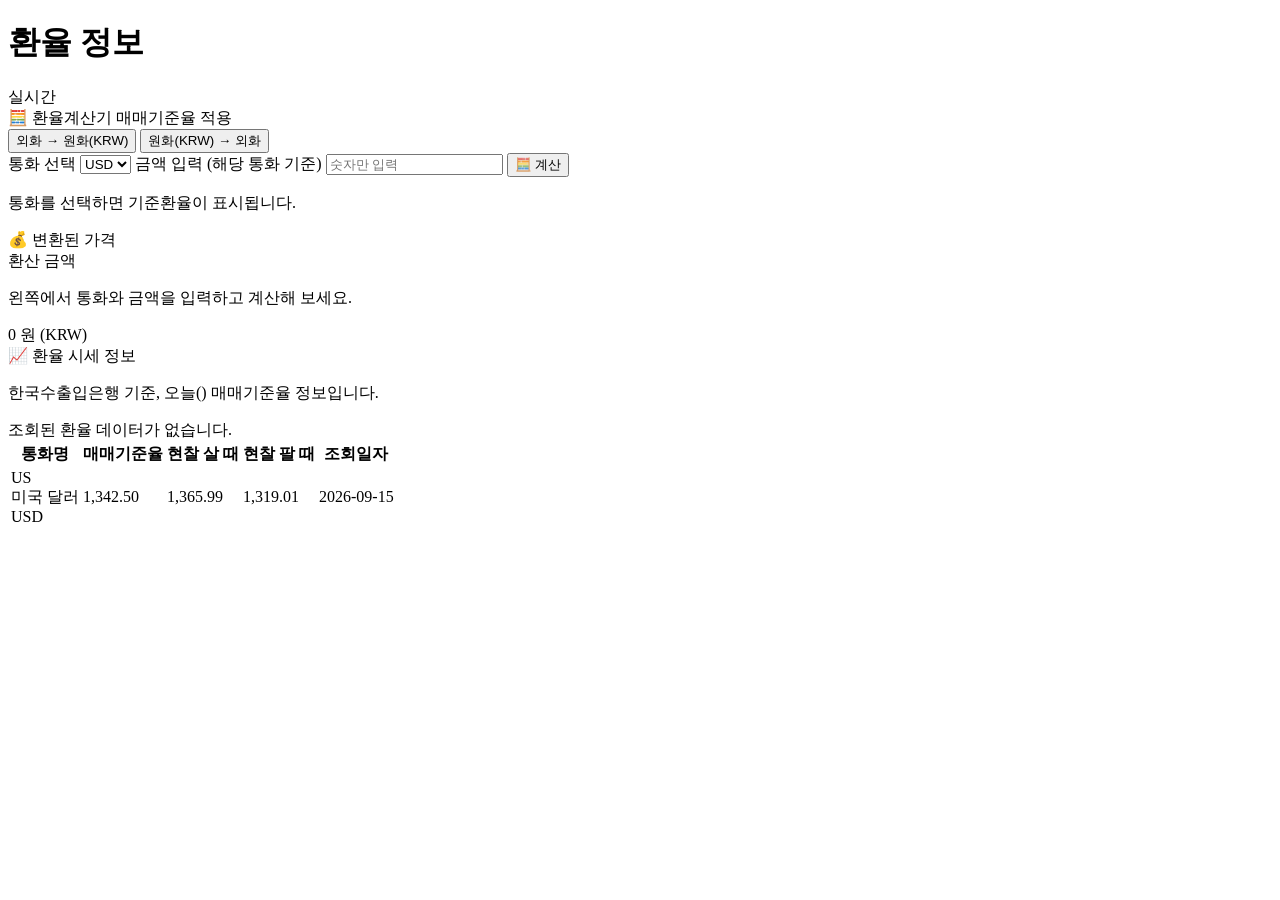
<file: src/main/resources/templates/exchange.html>
<!DOCTYPE html>
<html xmlns:th="http://www.thymeleaf.org">
<head>
  <meta charset="UTF-8">
  <meta name="viewport" content="width=device-width, initial-scale=1.0">
  <title>환율 정보</title>
  <link rel="stylesheet" th:href="@{/css/exchange.css}">
</head>
<body>
  <div class="page">

    <div class="page-header">
      <h1>환율 정보</h1>
      <span class="badge-live">실시간</span>
    </div>

    <div class="calc-grid">

      <!-- ================= 환율계산기 ================= -->
      <div class="card">
        <div class="card-title-row">
          <span class="card-title">🧮 환율계산기</span>
          <span class="badge-basis">매매기준율 적용</span>
        </div>

        <!-- 방향 토글: 페이지 이동 없이 JS가 active 클래스만 바꿔서 계산 방향을 전환함 -->
        <div class="direction-toggle">
          <button type="button" id="dir-to-krw" class="active">외화 → 원화(KRW)</button>
          <button type="button" id="dir-to-foreign">원화(KRW) → 외화</button>
        </div>

        <label class="calc-label">통화 선택</label>
        <!-- option 4개 고정. exchange.js는 여기에 옵션을 추가하지 않고 표에서 환율값만 읽어감 -->
        <select id="calc-currency-select" class="calc-select">
          <option value="USD">USD</option>
          <option value="JPY(100)">JPY</option>
          <option value="EUR">EUR</option>
          <option value="CNH">CNH</option>
        </select>

        <label class="calc-label">금액 입력 (해당 통화 기준)</label>
        <input type="number" id="calc-amount" class="calc-input" placeholder="숫자만 입력">

        <button type="button" id="calc-btn" class="calc-btn">🧮 계산</button>

        <p class="rate-hint" id="rate-hint">통화를 선택하면 기준환율이 표시됩니다.</p>
      </div>

      <!-- ================= 변환된 가격 ================= -->
      <div class="card">
        <div class="card-title-row">
          <span class="card-title">💰 변환된 가격</span>
        </div>

        <div class="result-amount-box">
          <div class="result-amount-label">환산 금액</div>

          <p class="result-placeholder" id="result-placeholder">왼쪽에서 통화와 금액을 입력하고 계산해 보세요.</p>

          <div id="result-box" class="hidden">
            <span class="result-amount" id="result-amount">0</span>
            <span class="result-amount-unit" id="result-unit">원 (KRW)</span>
          </div>
        </div>

        <div class="result-meta-row">
          <strong id="result-meta"></strong>
        </div>
      </div>
    </div>

    <!-- ================= 환율 시세 정보 ================= -->
    <div class="card market-card">
      <div class="card-title-row">
        <span class="card-title">📈 환율 시세 정보</span>
      </div>
      <p class="market-sub">한국수출입은행 기준, 오늘(<span th:text="${#temporals.format(#temporals.createNow(), 'yyyy-MM-dd')}"></span>) 매매기준율 정보입니다.</p>

      <div th:if="${#lists.isEmpty(exchangeList)}" class="empty">
        조회된 환율 데이터가 없습니다.
      </div>

      <table th:if="${not #lists.isEmpty(exchangeList)}">
        <thead>
          <tr>
            <th>통화명</th>
            <th>매매기준율</th>
            <th>현찰 살 때</th>
            <th>현찰 팔 때</th>
            <th>조회일자</th>
          </tr>
        </thead>
        <tbody>
          <!-- data-code/data-rate: 계산기의 rateMap이 여기서 값을 읽어감 -->
          <tr th:each="item : ${exchangeList}"
              th:attr="data-code=${item.통화코드},data-rate=${item.매매기준율}">
            <td>
              <div class="currency-cell">
                <span class="currency-badge"
                      th:text="${#strings.substring(item.통화코드, 0, 2)}"
                      th:style="${'background:' + (item.통화코드 == 'USD' ? '#eff6ff;color:#2563eb' : (item.통화코드 == 'EUR' ? '#eef2ff;color:#4f46e5' : (item.통화코드 == 'JPY(100)' ? '#fef2f2;color:#dc2626' : '#f0fdf4;color:#16a34a')))}">US</span>
                <div>
                  <div class="currency-name" th:text="${item.통화명}">미국 달러</div>
                  <div class="currency-code-sub" th:text="${item.통화코드}">USD</div>
                </div>
              </div>
            </td>
            <td class="rate-strong" th:text="${#numbers.formatDecimal(item.매매기준율, 0, 'COMMA', 2, 'POINT')}">1,342.50</td>
            <td th:text="${#numbers.formatDecimal(item.살때, 0, 'COMMA', 2, 'POINT')}">1,365.99</td>
            <td th:text="${#numbers.formatDecimal(item.팔때, 0, 'COMMA', 2, 'POINT')}">1,319.01</td>
            <td th:text="${item.조회일자}">2026-09-15</td>
          </tr>
        </tbody>
      </table>
    </div>
  </div>

  <script th:src="@{/js/exchange.js}"></script>
</body>
</html>
</file>
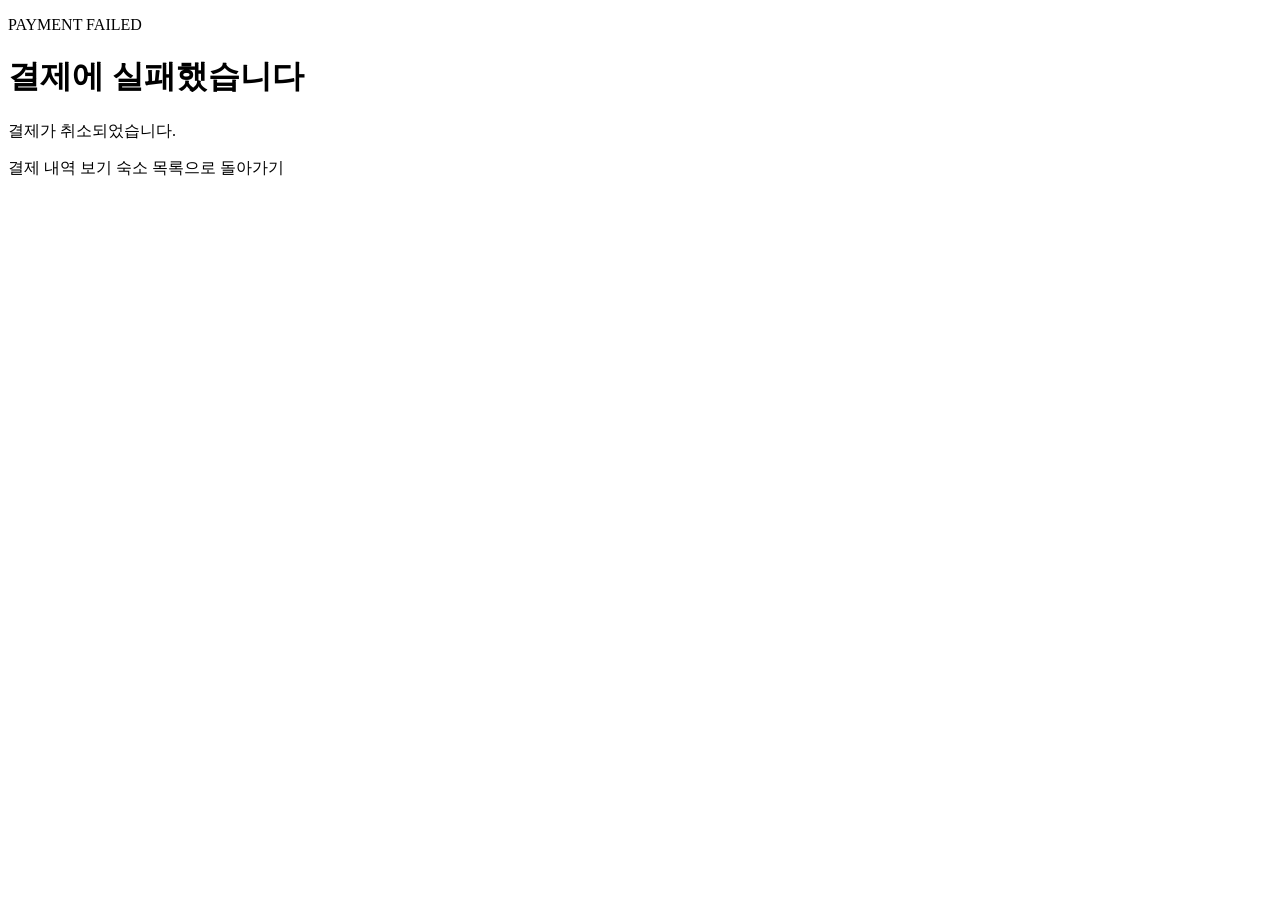
<file: src/main/resources/templates/payment-fail.html>
<!DOCTYPE html>
<html lang="ko" xmlns:th="http://www.thymeleaf.org">
<head>
  <meta charset="UTF-8">
  <meta name="viewport" content="width=device-width, initial-scale=1.0">
  <title>결제 실패 | 호텔 예약</title>
  <link href="https://fonts.googleapis.com/css2?family=Noto+Sans+KR:wght@400;500;700;900&display=swap" rel="stylesheet">
  <link rel="stylesheet" th:href="@{/css/payment.css}">
</head>
<body>
  <main>
    <p class="eyebrow">PAYMENT FAILED</p>
    <h1>결제에 실패했습니다</h1>
    <!-- Controller가 넘긴 실패 사유 표시 -->
    <p class="description" th:text="${message}">결제가 취소되었습니다.</p>

    <a class="back-link" th:href="@{/payment/list}">결제 내역 보기</a>
    <a class="back-link" th:href="@{/}">숙소 목록으로 돌아가기</a>
  </main>
</body>
</html>
</file>
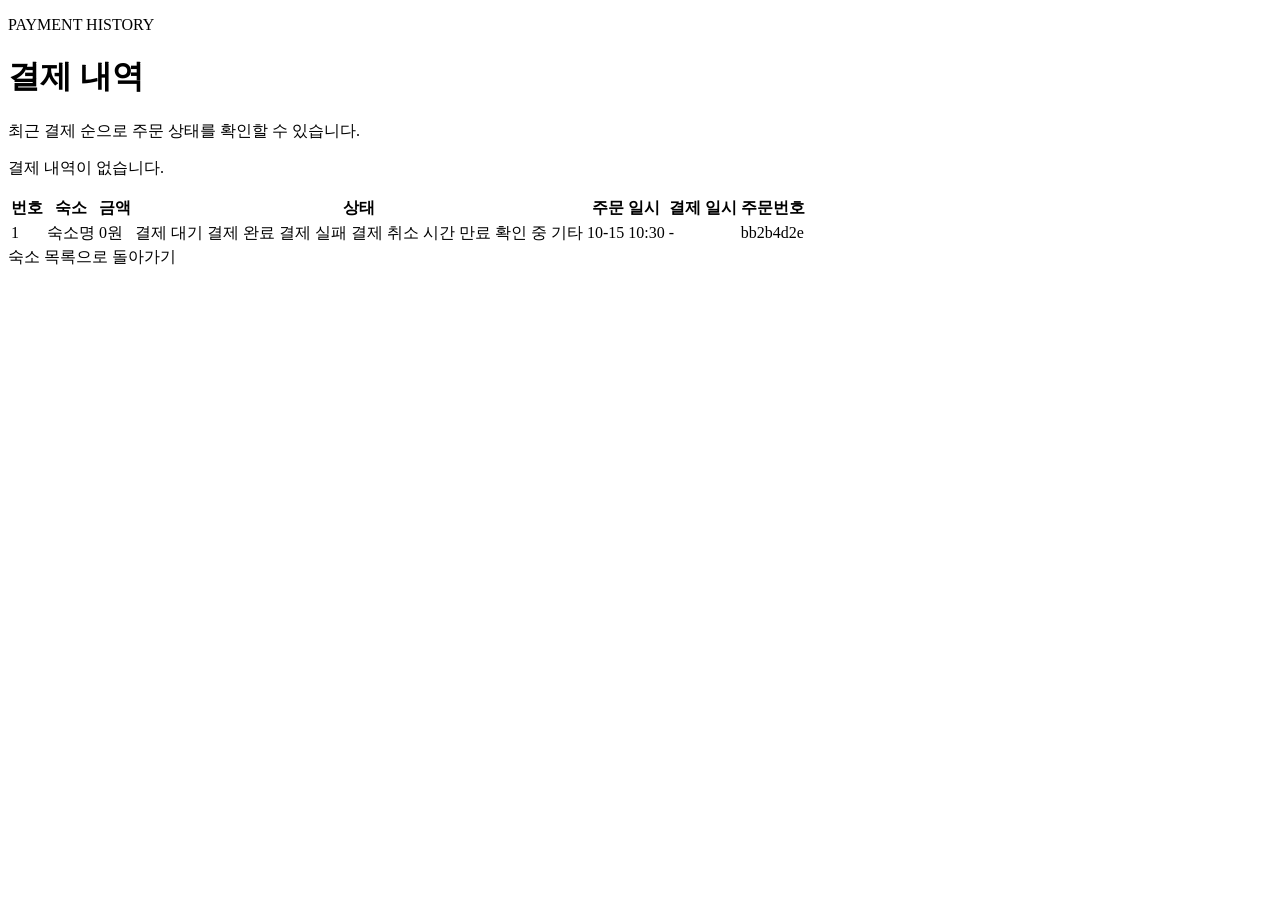
<file: src/main/resources/templates/payment-list.html>
<!DOCTYPE html>
<html lang="ko" xmlns:th="http://www.thymeleaf.org">
<head>
  <meta charset="UTF-8">
  <meta name="viewport" content="width=device-width, initial-scale=1.0">
  <title>결제 내역 | 호텔 예약</title>
  <link href="https://fonts.googleapis.com/css2?family=Noto+Sans+KR:wght@400;500;700;900&display=swap" rel="stylesheet">
  <!-- 결제 페이지 공통 디자인 + 목록 전용 디자인 -->
  <link rel="stylesheet" th:href="@{/css/payment.css}">
  <link rel="stylesheet" th:href="@{/css/payment-list.css}">
</head>
<body>
  <main class="list-main">
    <p class="eyebrow">PAYMENT HISTORY</p>
    <h1>결제 내역</h1>
    <p class="description">최근 결제 순으로 주문 상태를 확인할 수 있습니다.</p>

    <!-- 결제가 하나도 없을 때 -->
    <p class="empty" th:if="${#lists.isEmpty(payments)}">결제 내역이 없습니다.</p>

    <div class="table-wrap" th:unless="${#lists.isEmpty(payments)}">
      <table>
        <thead>
          <tr>
            <th>번호</th>
            <th>숙소</th>
            <th>금액</th>
            <th>상태</th>
            <th>주문 일시</th>
            <th>결제 일시</th>
            <th>주문번호</th>
          </tr>
        </thead>
        <tbody>
          <!-- th:each: Controller가 넘긴 payments 목록을 하나씩 꺼내 한 줄씩 출력 -->
          <tr th:each="p : ${payments}">
            <td th:text="${p.id}">1</td>
            <td th:text="${p.hotel.name}">숙소명</td>
            <!-- 금액은 아래 JS에서 콤마 형식으로 바꿈 -->
            <td class="amount" th:text="${p.amount}">0</td>
            <td>
              <!-- 상태값(DONE 등)을 class로 붙여서 상태별 색상 적용 -->
              <span class="badge" th:classappend="${p.status}" th:switch="${p.status}">
                <span th:case="'READY'">결제 대기</span>
                <span th:case="'DONE'">결제 완료</span>
                <span th:case="'FAILED'">결제 실패</span>
                <span th:case="'CANCELED'">결제 취소</span>
                <span th:case="'EXPIRED'">시간 만료</span>
                <span th:case="'UNKNOWN'">확인 중</span>
                <span th:case="*" th:text="${p.status}">기타</span>
              </span>
            </td>
            <td th:text="${#temporals.format(p.createdAt, 'MM-dd HH:mm')}">10-15 10:30</td>
            <!-- 결제 전이면 paidAt이 비어 있으므로 '-' 표시 -->
            <td th:text="${p.paidAt != null} ? ${#temporals.format(p.paidAt, 'MM-dd HH:mm')} : '-'">-</td>
            <!-- 주문번호는 길어서 앞 8자리만 보여주고, 마우스를 올리면 전체 표시 -->
            <td class="order-id" th:text="${#strings.substring(p.orderId, 0, 8)}" th:title="${p.orderId}">bb2b4d2e</td>
          </tr>
        </tbody>
      </table>
    </div>

    <a class="back-link" th:href="@{/}">숙소 목록으로 돌아가기</a>
  </main>

  <script>
    // 금액(예: 280000.0)을 숫자로 바꾼 뒤 콤마 형식으로 표시
    document.querySelectorAll(".amount").forEach(el => {
      el.innerText = Number(el.innerText).toLocaleString() + "원";
    });
  </script>
</body>
</html>
</file>
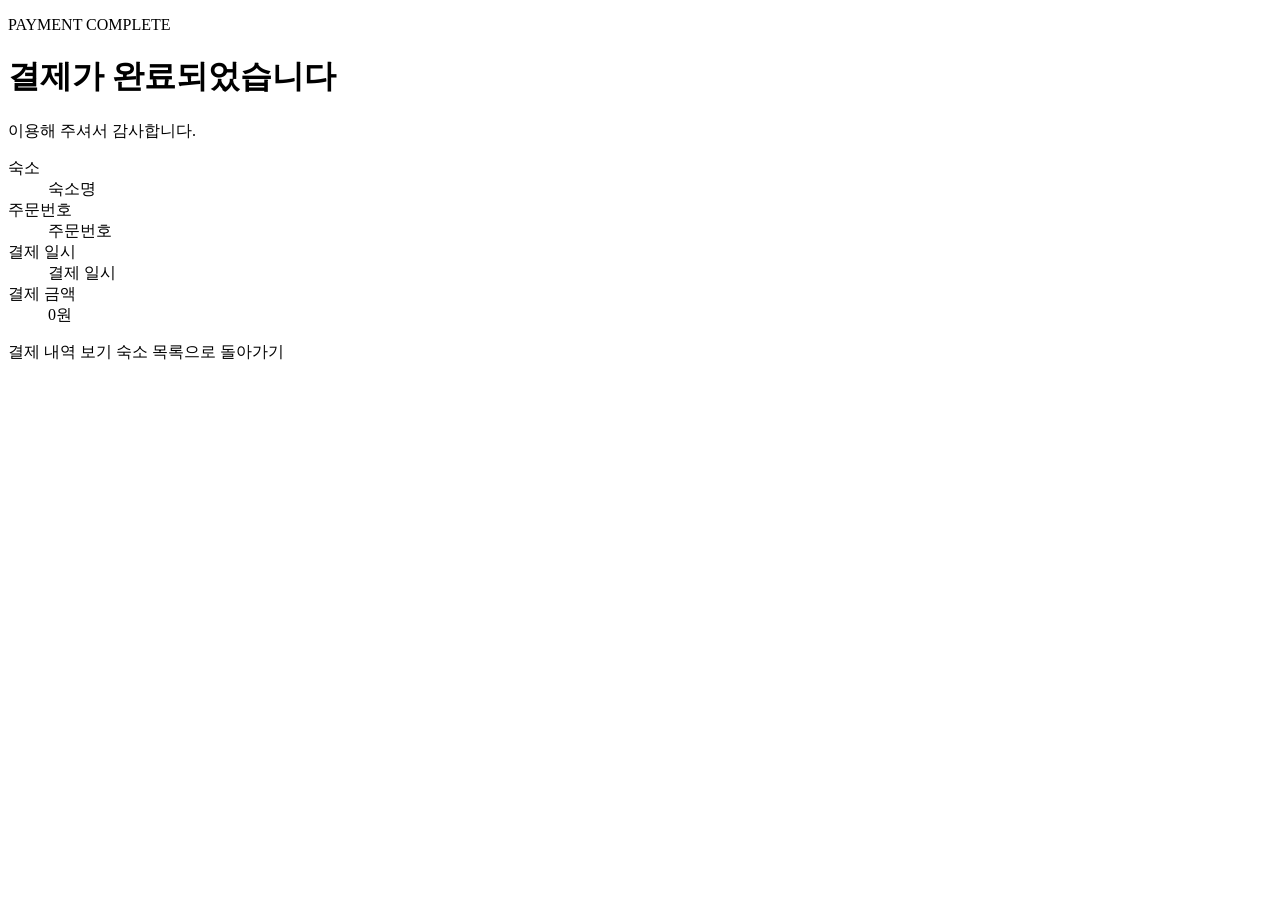
<file: src/main/resources/templates/payment-success.html>
<!DOCTYPE html>
<html lang="ko" xmlns:th="http://www.thymeleaf.org">
<head>
  <meta charset="UTF-8">
  <meta name="viewport" content="width=device-width, initial-scale=1.0">
  <title>결제 완료 | 호텔 예약</title>
  <link href="https://fonts.googleapis.com/css2?family=Noto+Sans+KR:wght@400;500;700;900&display=swap" rel="stylesheet">
  <!-- 결제 페이지와 같은 디자인 재사용 -->
  <link rel="stylesheet" th:href="@{/css/payment.css}">
</head>
<body>
  <main>
    <p class="eyebrow">PAYMENT COMPLETE</p>
    <h1>결제가 완료되었습니다</h1>
    <p class="description">이용해 주셔서 감사합니다.</p>

    <dl>
      <div class="summary-row">
        <dt>숙소</dt>
        <dd th:text="${payment.hotel.name}">숙소명</dd>
      </div>
      <div class="summary-row">
        <dt>주문번호</dt>
        <dd th:text="${payment.orderId}">주문번호</dd>
      </div>
      <div class="summary-row">
        <dt>결제 일시</dt>
        <!-- #temporals.format: 날짜를 원하는 형식의 문자열로 변환 (2026-10-15 10:27) -->
        <dd th:text="${#temporals.format(payment.paidAt, 'yyyy-MM-dd HH:mm')}">결제 일시</dd>
      </div>
      <div class="summary-row amount-row">
        <dt>결제 금액</dt>
        <dd id="amount" th:text="${payment.amount}">0</dd>
      </div>
    </dl>

    <a class="back-link" th:href="@{/payment/list}">결제 내역 보기</a>
    <a class="back-link" th:href="@{/}">숙소 목록으로 돌아가기</a>
  </main>

  <script>
    // 서버가 넘긴 금액(예: 120000.0)을 숫자로 바꾼 뒤 콤마 형식으로 표시
    const amountEl = document.getElementById("amount");
    amountEl.innerText = Number(amountEl.innerText).toLocaleString() + "원";
  </script>
</body>
</html>
</file>
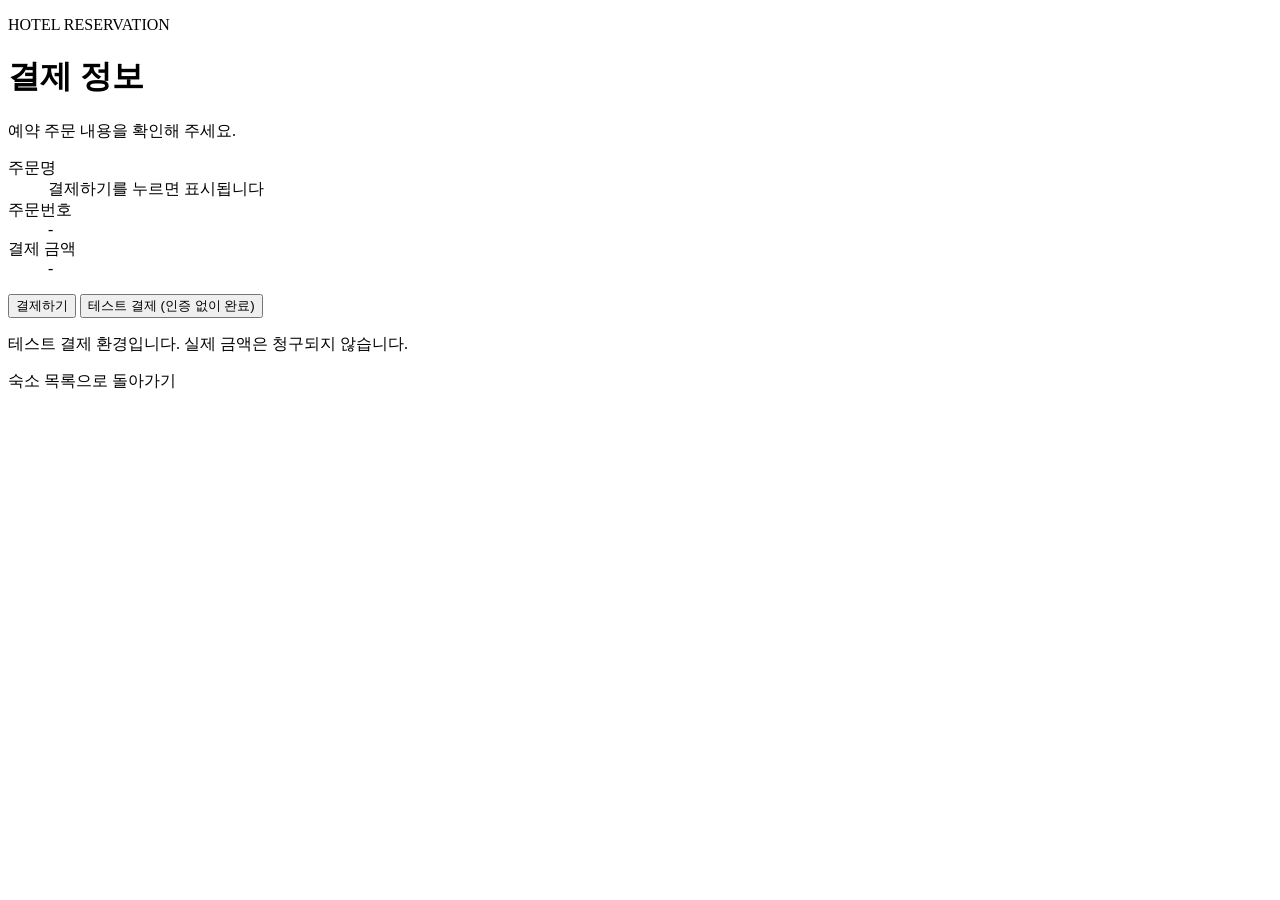
<file: src/main/resources/templates/payment.html>
<!DOCTYPE html>
<html lang="ko" xmlns:th="http://www.thymeleaf.org">
<head>
  <meta charset="UTF-8">
  <meta name="viewport" content="width=device-width, initial-scale=1.0">
  <title>결제 | 호텔 예약</title>
  <link rel="preconnect" href="https://fonts.googleapis.com">
  <link rel="preconnect" href="https://fonts.gstatic.com" crossorigin>
  <link href="https://fonts.googleapis.com/css2?family=Noto+Sans+KR:wght@400;500;700;900&display=swap" rel="stylesheet">

  <!-- 결제 페이지 디자인 (static/css/payment.css) -->
  <link rel="stylesheet" th:href="@{/css/payment.css}">

  <!-- 토스페이먼츠 SDK: payment.js보다 먼저 불러와야 TossPayments를 쓸 수 있음 -->
  <script src="https://js.tosspayments.com/v2/standard"></script>
</head>
<body>
  <main>
    <p class="eyebrow">HOTEL RESERVATION</p>
    <h1>결제 정보</h1>
    <p class="description">예약 주문 내용을 확인해 주세요.</p>

    <!-- Controller가 넘긴 값을 숨겨진 input에 담아 JS에서 꺼내 씀 -->
    <input type="hidden" id="hotelId" th:value="${hotelId}">
    <input type="hidden" id="nights" th:value="${nights}">
    <input type="hidden" id="clientKey" th:value="${clientKey}">

    <dl>
      <div class="summary-row">
        <dt>주문명</dt>
        <dd id="orderName">결제하기를 누르면 표시됩니다</dd>
      </div>
      <div class="summary-row">
        <dt>주문번호</dt>
        <dd id="orderId">-</dd>
      </div>
      <div class="summary-row amount-row">
        <dt>결제 금액</dt>
        <dd id="amount">-</dd>
      </div>
    </dl>

    <!-- 토스 결제창으로 실제 결제 흐름 진행 -->
    <button class="pay-btn" id="payBtn">결제하기</button>
    <!-- 인증 없이 결제 흐름을 확인하는 테스트 버튼 -->
    <button class="pay-btn test-btn" id="testPayBtn">테스트 결제 (인증 없이 완료)</button>

    <p class="notice">테스트 결제 환경입니다. 실제 금액은 청구되지 않습니다.</p>
    <a class="back-link" th:href="@{/}">숙소 목록으로 돌아가기</a>
  </main>

  <!-- 결제 기능 (static/js/payment.js): HTML 요소가 다 만들어진 뒤 실행되도록 body 맨 아래에 둠 -->
  <script th:src="@{/js/payment.js}"></script>
</body>
</html>
</file>
